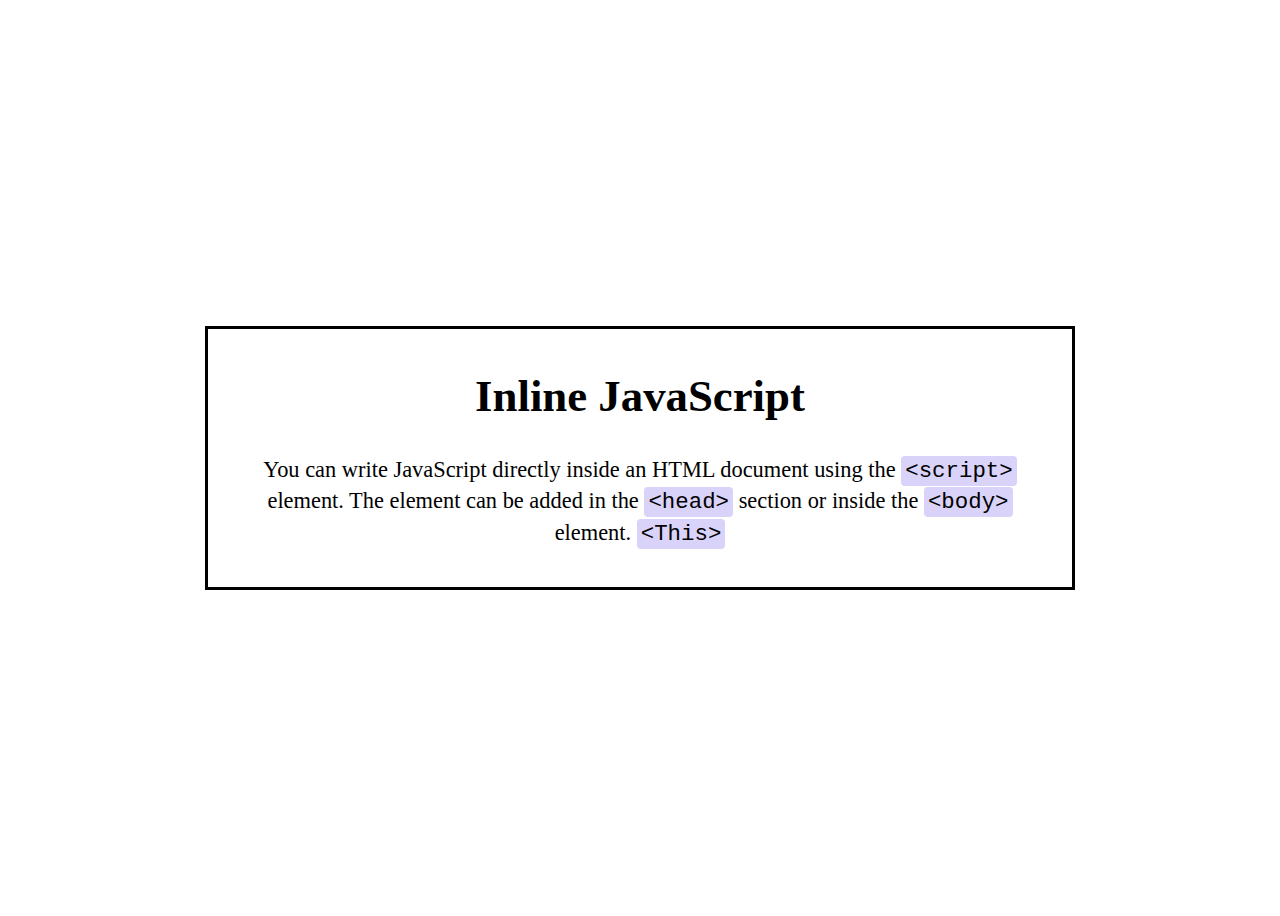
<file: 02_01/index.html>
<!DOCTYPE html>
<html lang="en">
  <head>
    <meta charset="UTF-8" />
    <meta name="viewport" content="width=device-width, initial-scale=1.0" />
    <title>Inline JavaScript</title>
    <style>
      main {
        display: flex;
        width: 100%;
        height: 100vh;
        justify-content: center;
        align-items: center;
      }

      .info {
        max-width: 50rem;
        margin: 1rem;
        padding: 0.5rem 2rem 1rem;
        border: 3px solid black;
        font-size: 1.4rem;
        line-height: 1.3;
        text-align: center;
      }

      code {
        padding: 2px 4px;
        border-radius: 4px;
        background-color: hsl(251, 77%, 90%);
      }
    </style>
  </head>
  <body>
    <main>
      <div class="info">
        <h1>Inline JavaScript</h1>
        <p>
          You can write JavaScript directly inside an HTML document using the
          <code>script</code> element. The element can be added in the
          <code>head</code> section or inside the <code>body</code> element.
          <code>This</code>
        </p>
      </div>
    </main>

    <script>
      const allCode = document.querySelectorAll("code");

      for (let item of allCode) {
        item.innerHTML = `&lt;${item.innerHTML}&gt;`; // item.innerHTML inside right side.
        // item.innerHTML = `p`;
      }
    </script>
    <!-- <script>
      const codes = document.querySelectorAll("code");
      for (let item of codes) {
        item.innerHTML = `&lt;${item.innerHTML}&gt;`;
      }
    </script> -->
  </body>
</html>
</file>
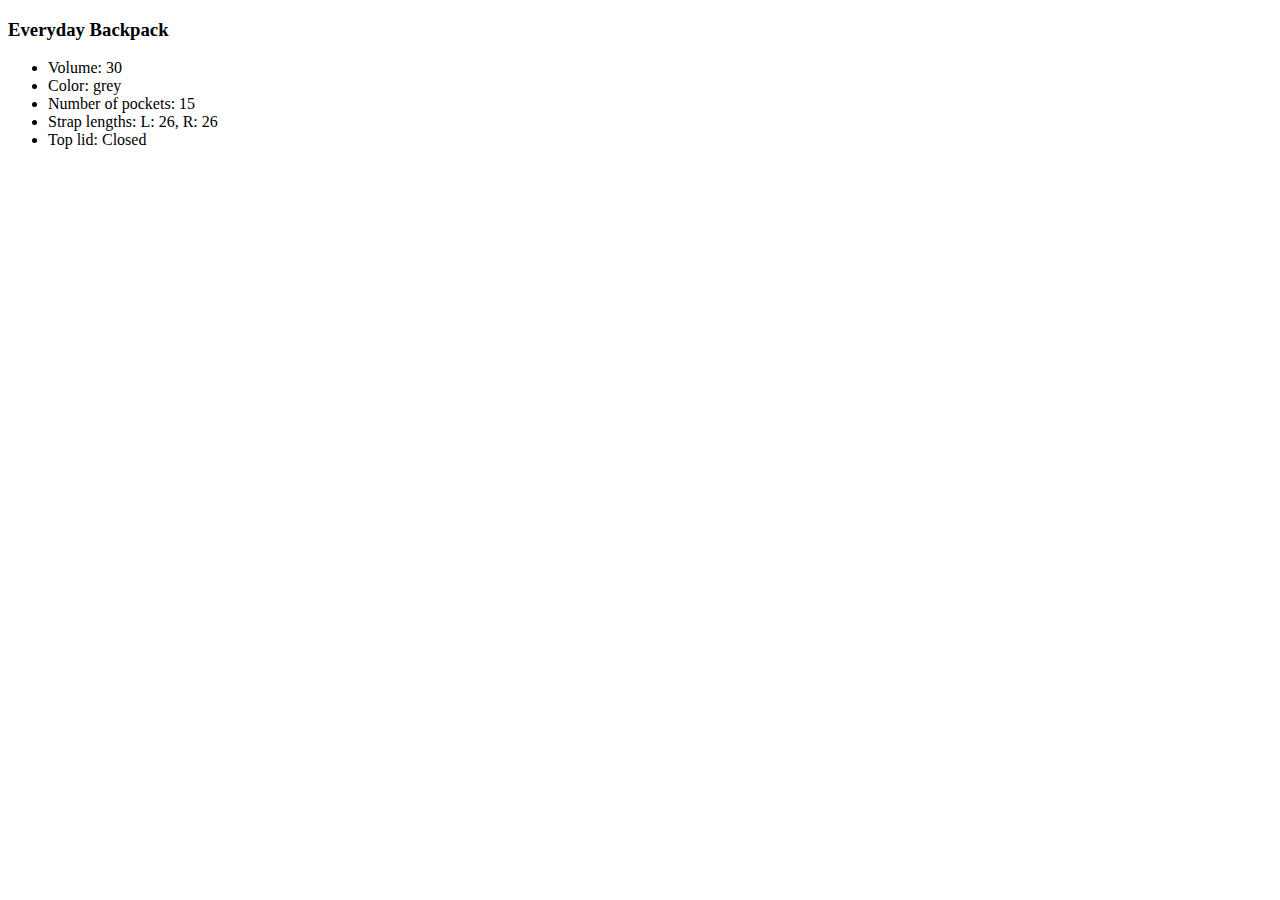
<file: 02_02/index.html>
<!DOCTYPE html>
<html lang="en">
  <head>
    <meta charset="UTF-8" />
    <meta name="viewport" content="width=device-width, initial-scale=1.0" />
    <title>Module demo</title>
  </head>
  <body></body>
  <script src="script.js"></script>
</html>
</file>
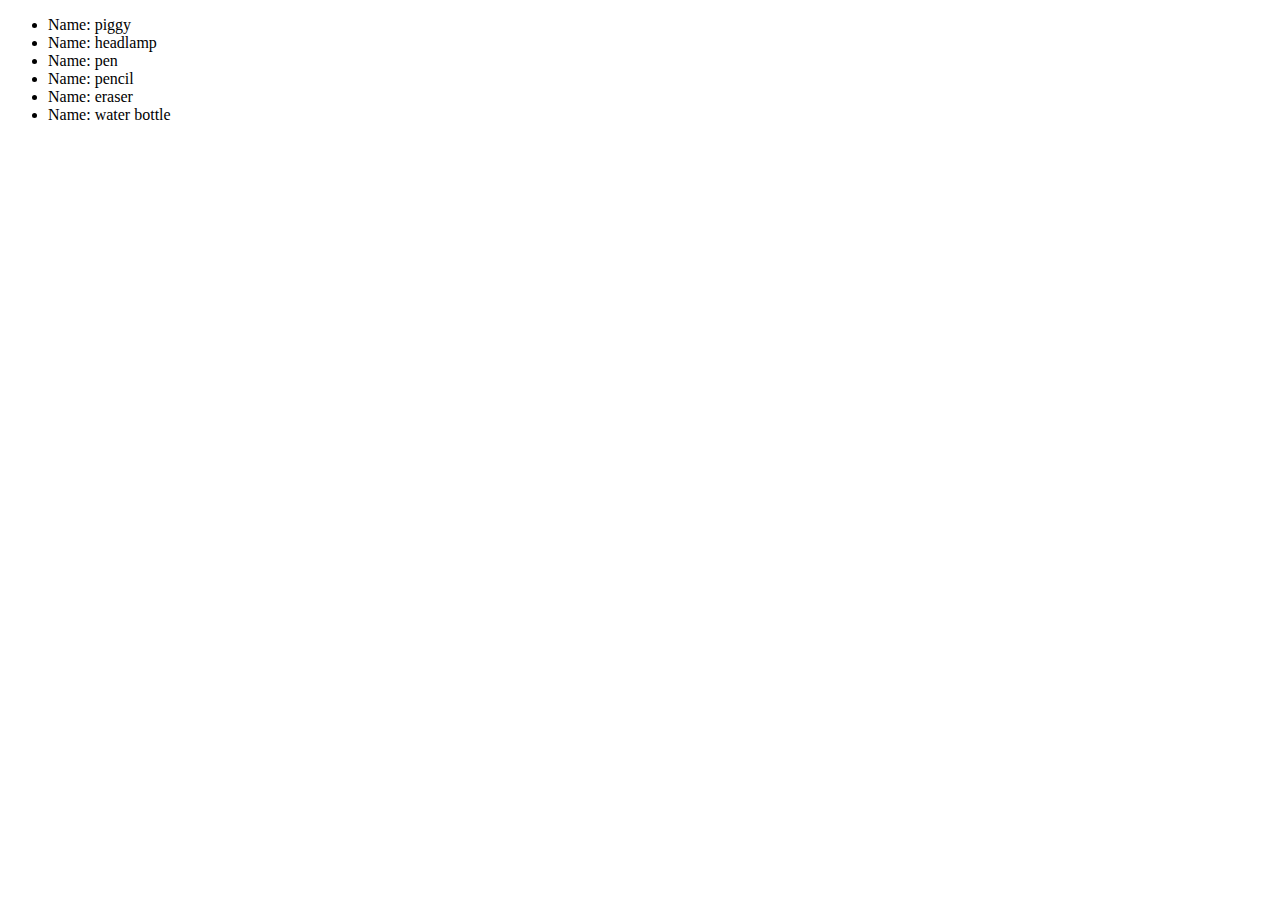
<file: 08_14/index.html>
<!DOCTYPE html>
<html lang="en">
  <head>
    <meta charset="UTF-8" />
    <meta name="viewport" content="width=device-width, initial-scale=1.0" />
    <title>Console demo</title>
    <script src="script.js" defer></script>
    <!-- <script src="experiment.js" defer></script> -->
  </head>
  <body>
    <main>
      <article></article>
    </main>
  </body>
</html>
</file>
